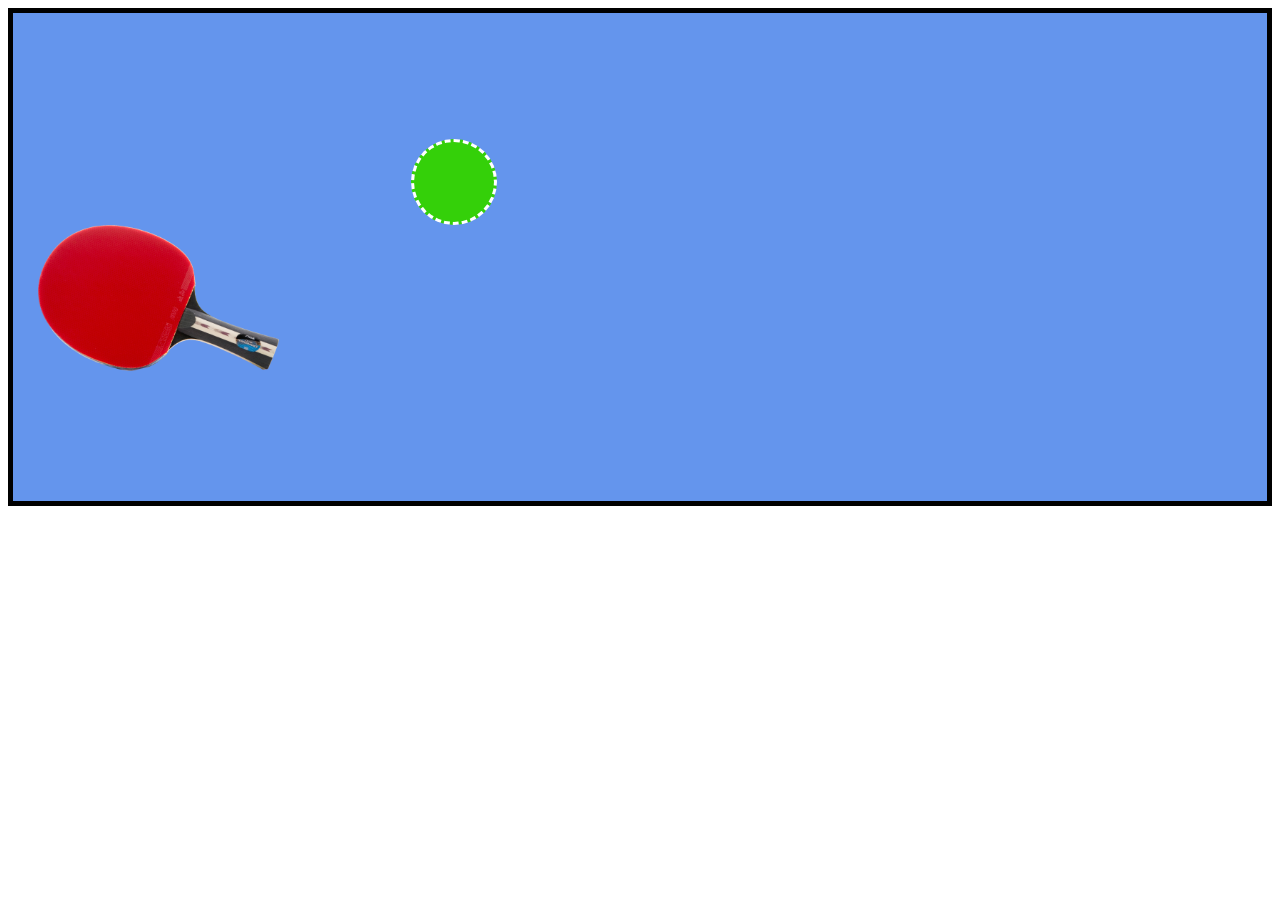
<file: pretty-css/index.html>
<!DOCTYPE html>
<html lang="en">
  <head>
    <meta charset="UTF-8" />
    <meta http-equiv="X-UA-Compatible" content="IE=edge" />
    <meta name="viewport" content="width=device-width, initial-scale=1.0" />
    <link rel="stylesheet" href="style.css" />
    <title>Document</title>
  </head>
  <body>
    <div class="field">
      <div class="ball"></div>

      <div class="bat-1">
        <img src="image/pngfind.com-tennis-ball-png-1204111.png" alt="" />
      </div>
    </div>
  </body>
</html>
</file>
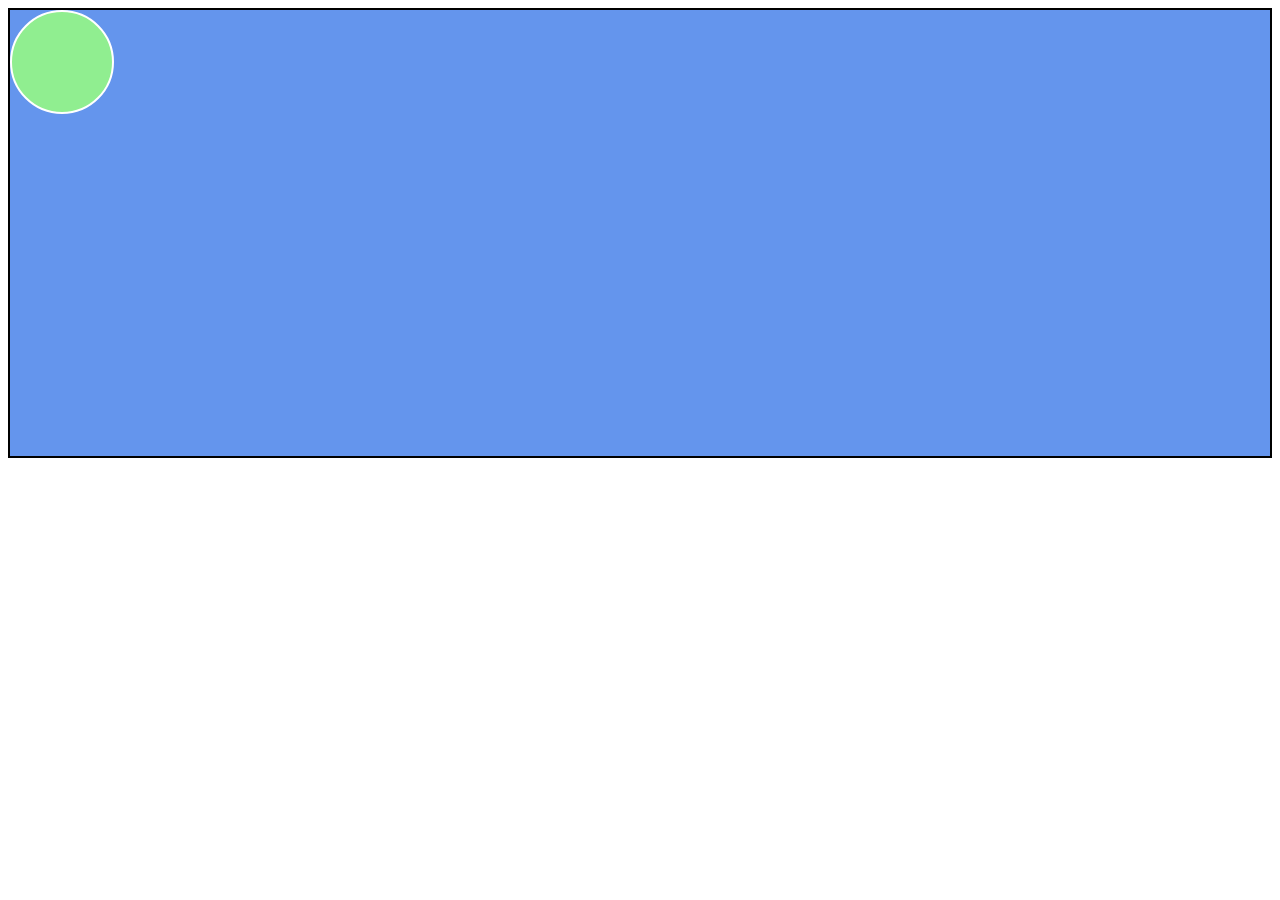
<file: ball.html>
<!DOCTYPE html>
<html lang="en">
  <head>
    <meta charset="UTF-8" />
    <meta http-equiv="X-UA-Compatible" content="IE=edge" />
    <meta name="viewport" content="width=device-width, initial-scale=1.0" />
    <link rel="stylesheet" href="ball.css" />
    <title>Jumping Ball</title>
  </head>

  <body>
    <div class="container">
      <div class="ball"></div>
    </div>
  </body>
</html>
</file>
<file: pretty-css/style.css>
.field {
  width: 100%;
  height: 100%;
  border: 5px solid black;
  padding: 10% 2%;
  box-sizing: border-box;
  background-color: cornflowerblue;
}
.field:hover .bat-1 {
  transform: rotate(90deg);
  transform-origin: bottom right;
}
.field:hover .ball {
  transform: translate(815px);
}

.bat-1 {
  width: 20%;
  height: 20%;
  transition: transform 0.4s;
}

.bat-1 img {
  width: 100%;
}
.ball {
  width: 80px;
  height: 80px;
  background-color: rgb(52, 208, 9);
  border: 2px dashed rgb(255, 255, 255);
  border-width: 3px;
  border-radius: 50%;
  position: relative;
  left: 31%;
  transition: transform 0.5s;
  transition-delay: 0.3s;
  transition-timing-function: linear;
}
</file>
<file: ball.css>
.container {
  background-color: cornflowerblue;
  width: 100%;
  height: 50vh;
  border: 2px solid black;
  box-sizing: border-box;
}
.ball {
  width: 100px;
  height: 100px;
  background-color: lightgreen;
  border: 2px solid white;
  border-radius: 50%;
  position: relative;
  animation-name: jumping;
  animation-duration: 5s;
  animation-iteration-count: infinite;
  animation-direction: alternate;
  animation-play-state: running;
}
.ball:hover {
  animation-play-state: paused;
}
@keyframes jumping {
  0% {
    top: 0px;
    left: 0px;
  }
  25% {
    top: 200px;
    left: 25%;
    background-color: red;
  }
  50% {
    top: 0px;
    left: 50%;
    background-color: yellow;
  }
  75% {
    top: 200px;
    left: 75%;
    background-color: green;
  }
  100% {
    top: 0px;
    left: 92%;
    background-color: pink;
  }
}
</file>
